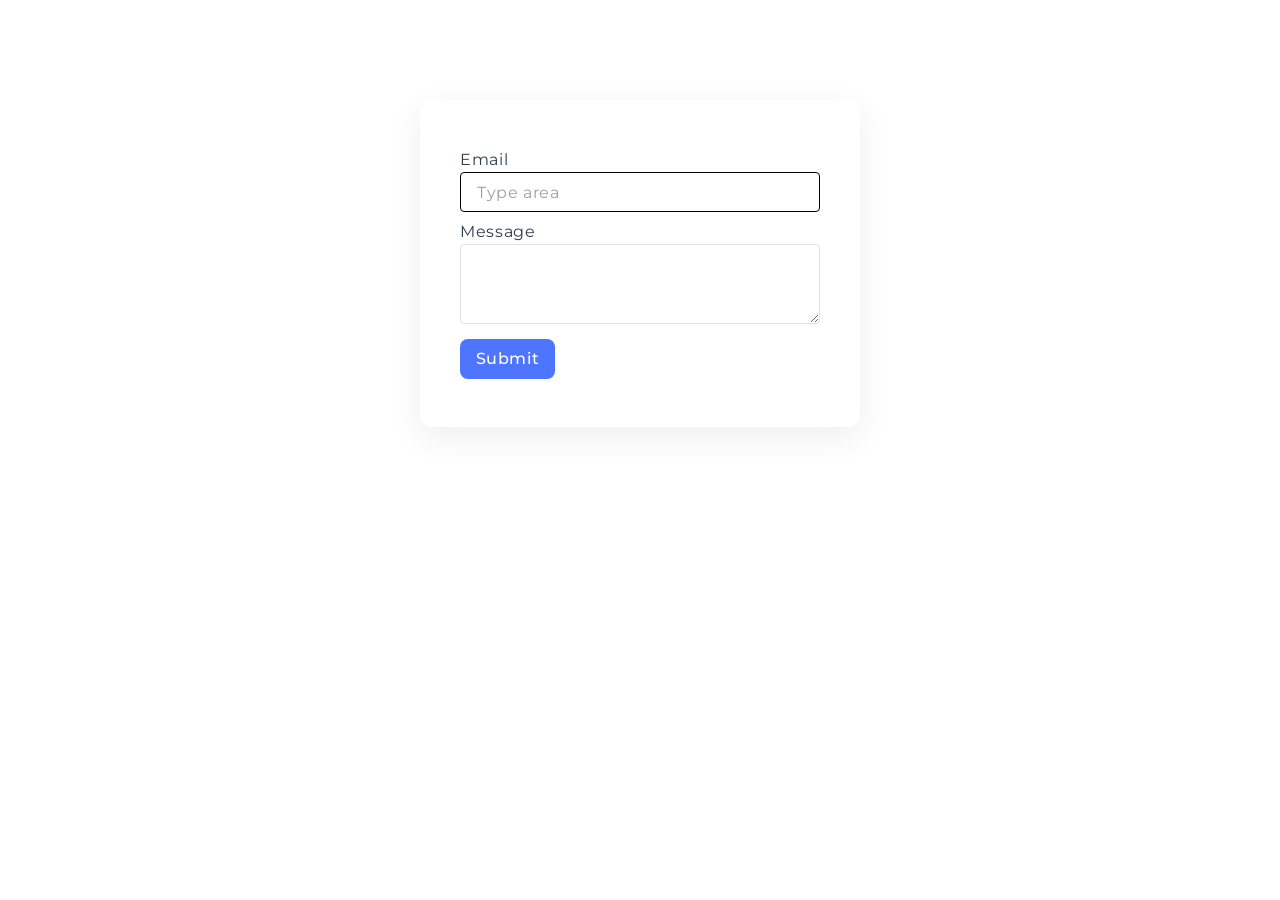
<file: src/2-form.html>
<!DOCTYPE html>
<html lang="uk">
<head>
  <meta charset="UTF-8">
  <meta name="viewport" content="width=device-width, initial-scale=1.0">
  <title>Form</title>
  <link rel="stylesheet" href="./css/2-form.css">
  <link href="https://fonts.googleapis.com/css2?family=Roboto:wght@400;500;600&display=swap" rel="stylesheet">
  <link href="https://fonts.googleapis.com/css2?family=Montserrat:wght@500&family=Roboto:wght@400;500&display=swap" rel="stylesheet">
</head>
<body>
  <div class="container">

    
    <form class="feedback-form" autocomplete="off">
      <label>
        Email
        <input  type="email" name="email" placeholder="Type area" autofocus />
      </label>
      <label>
        Message
        <textarea name="message" rows="8"></textarea>
      </label>
      <button type="submit">Submit</button>
    </form>
  </div>

  <script type="module" src="./js/2-form.js"></script>
</body>
</html>
</file>
<file: src/css/2-form.css>
* {
  margin: 0;
  padding: 0;
  box-sizing: border-box;
}

body {
  font-family: 'Roboto', 'Helvetica Neue', Arial, sans-serif;
  background-color: #ffffff;
  color: #212121;
}

.container {
  max-width: 480px;
  margin: 80px auto;
  padding: 20px;
}

h1 {
  text-align: center;
  font-size: 28px;
  font-weight: 500;
  margin-bottom: 40px;
  color: #212121;
}


.feedback-form {
  background: #ffffff;
  padding: 48px 40px;
  border-radius: 12px;
  box-shadow: 0 10px 35px rgba(0, 0, 0, 0.07);
}


.feedback-form label {
  display: block;
  margin-bottom: 8px;
  font-family: 'Montserrat', sans-serif;
  font-weight: 400;
  font-size: 16px;
  line-height: 24px;
  letter-spacing: 0.04em;
  color: #2c3e50;
}


.feedback-form input {
  width: 100%;
  height: 40px;
  padding: 8px 16px;
  font-family: 'Montserrat', sans-serif;
  font-weight: 400;
  font-size: 16px;
  line-height: 24px;
  letter-spacing: 0.04em;
  border: 1px solid #e0e0e0;
  border-radius: 4px;
  transition: border 0.3s ease;
  color: #212121;
}


.feedback-form input::placeholder {
  color: #9e9e9e;
}


.feedback-form input:hover,
.feedback-form input:focus {
  border: 1px solid rgba(0, 0, 0, 1);
  outline: none;
}


.feedback-form textarea {
  width: 100%;
  height: 80px;
  padding: 8px 16px;
  font-family: 'Montserrat', sans-serif;
  font-weight: 400;
  font-size: 16px;
  line-height: 24px;
  letter-spacing: 0.04em;
  border: 1px solid #e0e0e0;
  border-radius: 4px;
  transition: border 0.3s ease;
  color: #212121;
  resize: vertical;
}


.feedback-form textarea:hover,
.feedback-form textarea:focus {
  border: 1px solid rgba(0, 0, 0, 1);
  outline: none;
}


.feedback-form button {
  width: 95px;
  height: 40px;
  display: flex;
  align-items: center;
  justify-content: center;
  gap: 10px;
  
  background-color: rgba(78, 117, 255, 1);
  color: #ffffff;
  font-family: 'Montserrat', sans-serif;
  font-weight: 500;
  font-size: 16px;
  line-height: 24px;
  letter-spacing: 0.04em;
  
  border: none;
  border-radius: 8px;
  padding: 8px 16px;
  cursor: pointer;
  transition: background-color 0.3s ease;
}

.feedback-form button:hover {
  background-color: rgba(108, 140, 255, 1);
}
</file>
